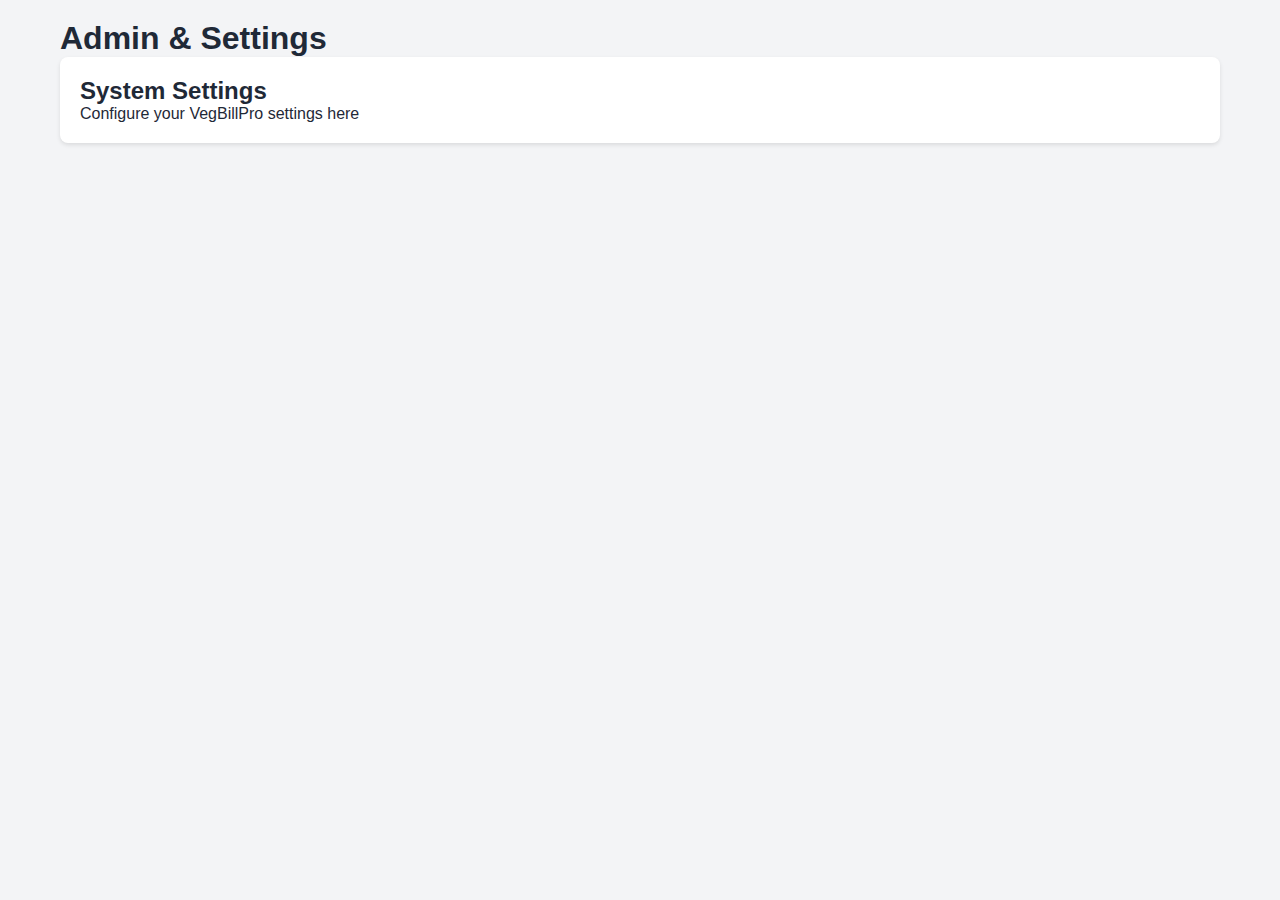
<file: admin/index.html>
<!DOCTYPE html>
<html lang="bn">
<head>
  <meta charset="UTF-8">
  <meta name="viewport" content="width=device-width, initial-scale=1.0">
  <title>Admin - VegBillPro</title>
  <link rel="stylesheet" href="../assets/global.css">
  <link rel="stylesheet" href="style.css">
</head>
<body>
  <div id="navbar"></div>
  
  <div class="container">
    <h1>Admin & Settings</h1>
    <div class="card">
      <h2>System Settings</h2>
      <p>Configure your VegBillPro settings here</p>
    </div>
  </div>

  <div id="footer"></div>

  <script src="https://cdn.jsdelivr.net/npm/@supabase/supabase-js@2"></script>
  <script src="../assets/supabase-config.js"></script>
  <script src="../assets/components.js"></script>
  <script src="script.js"></script>
</body>
</html>
</file>
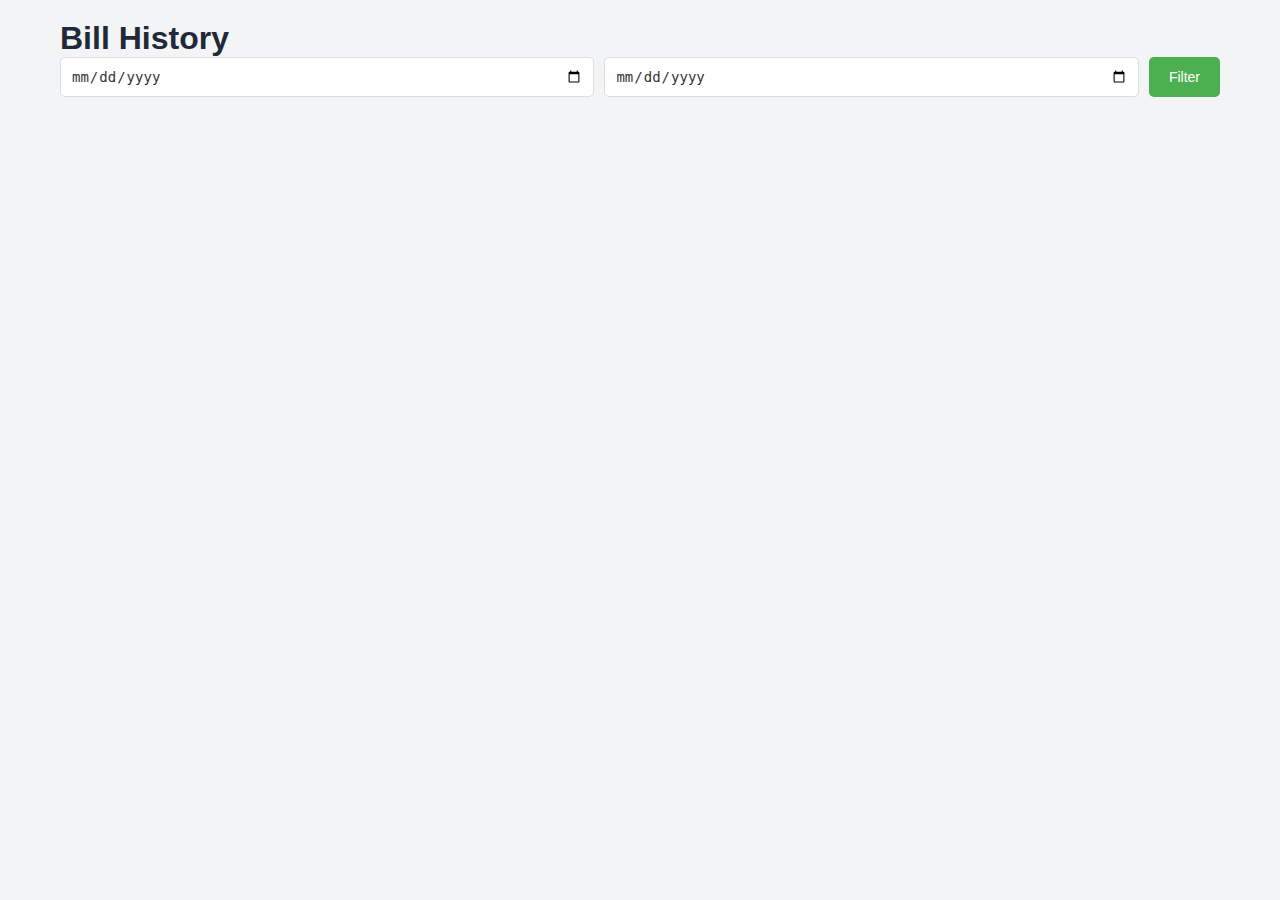
<file: bill-history/index.html>
<!DOCTYPE html>
<html lang="en">
<head>
  <meta charset="UTF-8">
  <meta name="viewport" content="width=device-width, initial-scale=1.0">
  <title>Bill History - VegBillPro</title>
  <link rel="stylesheet" href="../assets/global.css">
  <link rel="stylesheet" href="style.css">
</head>
<body>
  <div id="navbar"></div>
  
  <div class="container">
    <h1>Bill History</h1>
    
    <div class="filters">
      <input type="date" id="dateFrom" placeholder="From Date" onfocus="hideMobileNav()" onblur="showMobileNav()" style="color-scheme: light;">
      <input type="date" id="dateTo" placeholder="To Date" onfocus="hideMobileNav()" onblur="showMobileNav()" style="color-scheme: light;">
      <button onclick="applyFilters()" class="btn">Filter</button>
    </div>

    <div id="vendorList" class="vendor-list"></div>
    <div id="billList" class="bill-list" style="display:none;"></div>
    <div id="billPreview" class="bill-preview" style="display:none;"></div>
  </div>

  <div id="footer"></div>

  <script src="https://cdn.jsdelivr.net/npm/@supabase/supabase-js@2"></script>
  <script src="https://cdnjs.cloudflare.com/ajax/libs/html2canvas/1.4.1/html2canvas.min.js"></script>
  <script src="https://cdnjs.cloudflare.com/ajax/libs/jspdf/2.5.1/jspdf.umd.min.js"></script>
  <script src="../assets/supabase-config.js"></script>
  <script src="../assets/components.js"></script>
  <script src="script.js"></script>
</body>
</html>
</file>
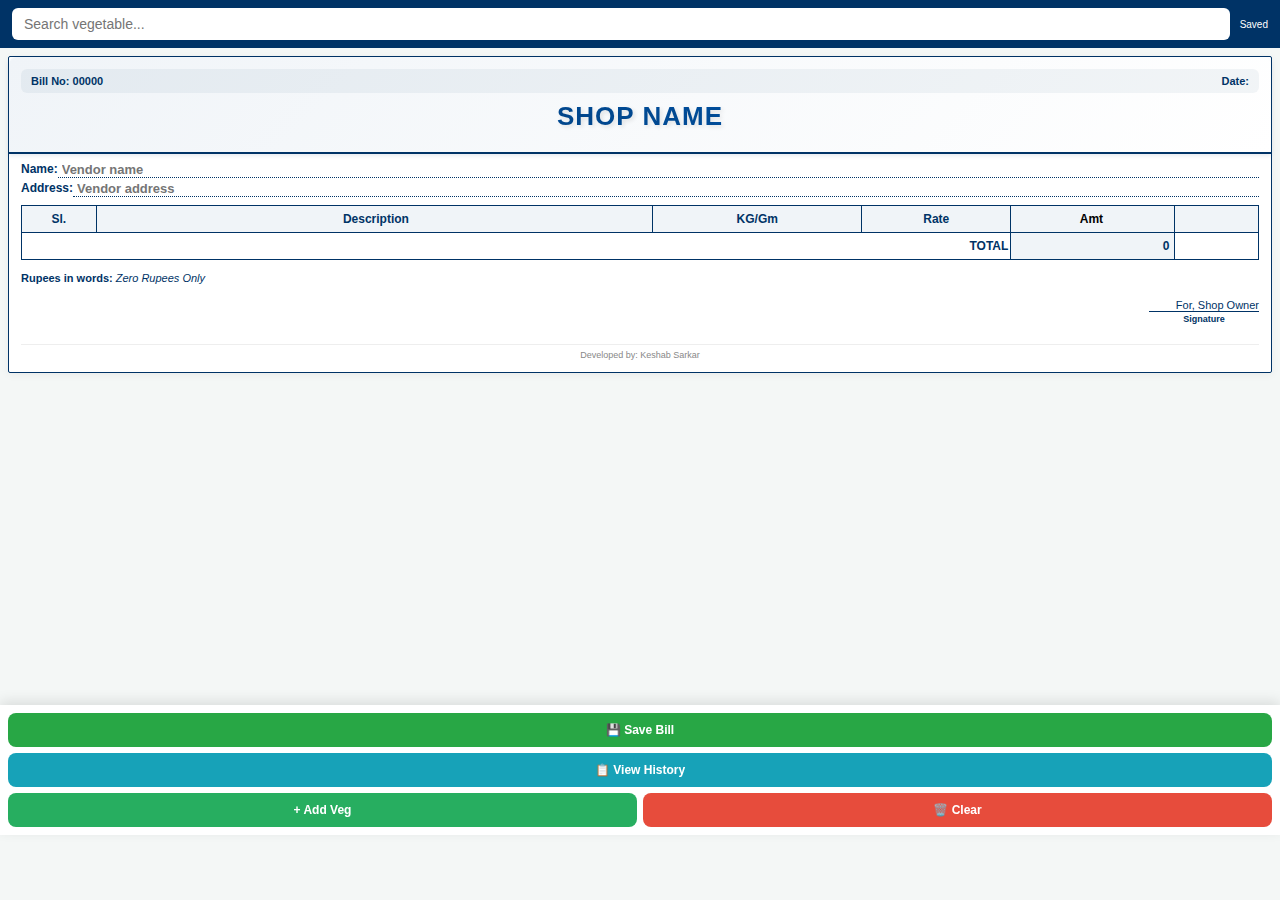
<file: billing/index.html>
<!DOCTYPE html>
<html lang="en">
<head>
    <meta charset="UTF-8">
    <meta name="viewport" content="width=device-width, initial-scale=1.0, maximum-scale=1.0, user-scalable=no, viewport-fit=cover">
    <title>VegBill Pro - Billing</title>
    <link rel="stylesheet" href="../assets/global.css">
    <link rel="stylesheet" href="style.css">
    <script src="https://cdn.jsdelivr.net/npm/@supabase/supabase-js@2"></script>
    <script src="https://cdnjs.cloudflare.com/ajax/libs/html2canvas/1.4.1/html2canvas.min.js"></script>
    <script src="https://cdnjs.cloudflare.com/ajax/libs/jspdf/2.5.1/jspdf.umd.min.js"></script>
</head>
<body>

<div class="app-container">
    <header class="no-print top-search-bar">
        <div style="display: flex; gap: 10px; align-items: center;">
            <input type="text" id="veg-search" placeholder="Search vegetable..." oninput="filterVeg()">
            <span id="sync-status" style="font-size: 10px; color: #fff; white-space: nowrap;">Saved</span>
        </div>
    </header>

    <main class="scrollable-content">
        <div class="bill-paper" id="printable-bill">
            <div class="bill-header">
                <div class="top-meta">
                    <span>Bill No: <b id="disp-bill-no">00000</b></span>
                    <span>Date: <b id="disp-date"></b></span>
                </div>
                <h1 id="disp-shop-name">SHOP NAME</h1>
                <p id="disp-slogan" class="slogan"></p>
                <p id="disp-address" class="address"></p>
                <p id="disp-mobile" class="mobile"></p>
            </div>

            <div class="vendor-info">
                <div class="info-line">
                    Name: <input type="text" id="v-name" list="vendor-list" placeholder="Vendor name" oninput="handleVendorSelect(this.value)" onfocus="hideNavOnFocus()" onblur="showNavOnBlur()" autocomplete="off">
                    <datalist id="vendor-list"></datalist>
                </div>
                <div class="info-line">Address: <input type="text" id="v-addr" placeholder="Vendor address" onfocus="hideNavOnFocus()" onblur="showNavOnBlur()"></div>
            </div>

            <table class="bill-table">
                <thead>
                    <tr>
                        <th class="col-sl">Sl.</th>
                        <th class="col-desc">Description</th>
                        <th class="col-kg">KG/Gm</th>
                        <th class="col-rate">Rate</th>
                        <th class="col-amt">Amt</th>
                        <th class="col-del no-print"></th>
                    </tr>
                </thead>
                <tbody id="bill-body"></tbody>
                <tfoot>
                    <tr>
                        <td colspan="4" class="text-right">TOTAL</td>
                        <td id="grand-total" class="total-val">0</td>
                        <td class="no-print"></td>
                    </tr>
                </tfoot>
            </table>

            <div class="bill-footer">
                <p><b>Rupees in words:</b> <i id="amt-words">Zero Rupees Only</i></p>
                <div class="signature-section">
                    <p>For, <span id="disp-sig-name">Shop Owner</span></p>
                    <div class="sig-line">Signature</div>
                </div>
                <div class="developer-credit">
                    Developed by: Keshab Sarkar
                </div>
            </div>
        </div>
        <div style="height: 160px;"></div>
    </main>

    <div class="no-print fixed-action-panel" id="entry-actions">
        <div class="action-buttons">
            <button class="btn btn-success" id="save-btn" onclick="saveBill()">💾 Save Bill</button>
            <button class="btn btn-info" onclick="viewSavedBill()">📋 View History</button>
            <button class="btn btn-secondary" onclick="addNewVeg()">+ Add Veg</button>
            <button class="btn btn-danger" onclick="clearBill()">🗑️ Clear</button>
        </div>
    </div>


    <div id="toast" class="toast"></div>
</div>

<script src="../assets/supabase-config.js"></script>
<script src="../assets/components.js"></script>
<script src="script.js"></script>
</body>
</html>
</file>
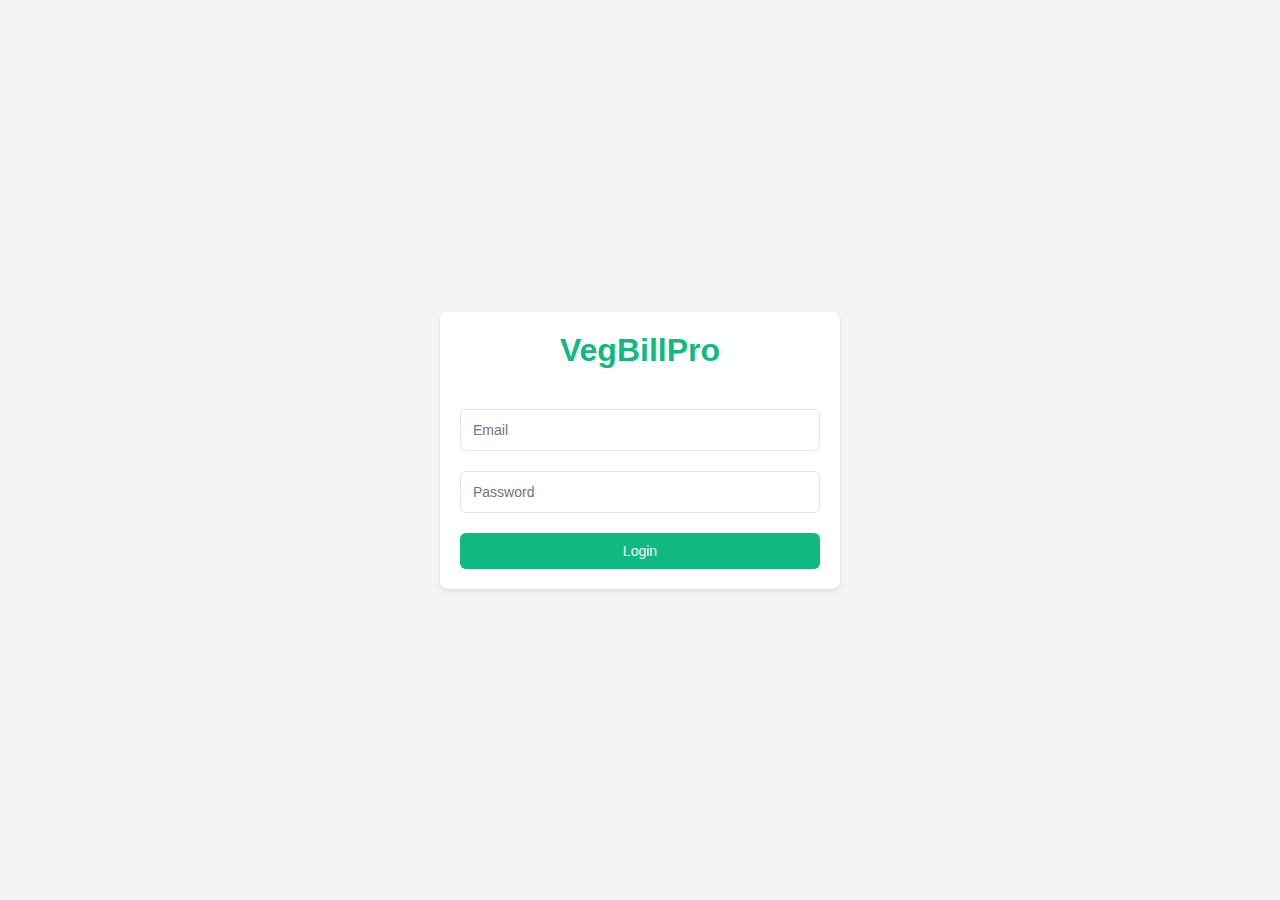
<file: login/index.html>
<!DOCTYPE html>
<html lang="bn">
<head>
  <meta charset="UTF-8">
  <meta name="viewport" content="width=device-width, initial-scale=1.0">
  <title>Login - VegBillPro</title>
  <link rel="stylesheet" href="../assets/global.css">
  <link rel="stylesheet" href="style.css">
</head>
<body>
  <div class="login-container">
    <div class="login-card card">
      <h1>VegBillPro</h1>
      <form id="loginForm">
        <input type="email" id="email" placeholder="Email" required>
        <input type="password" id="password" placeholder="Password" required>
        <button type="submit" class="btn btn-primary">Login</button>
      </form>
    </div>
  </div>

  <script src="https://cdn.jsdelivr.net/npm/@supabase/supabase-js@2"></script>
  <script src="../assets/supabase-config.js"></script>
  <script src="script.js"></script>
</body>
</html>
</file>
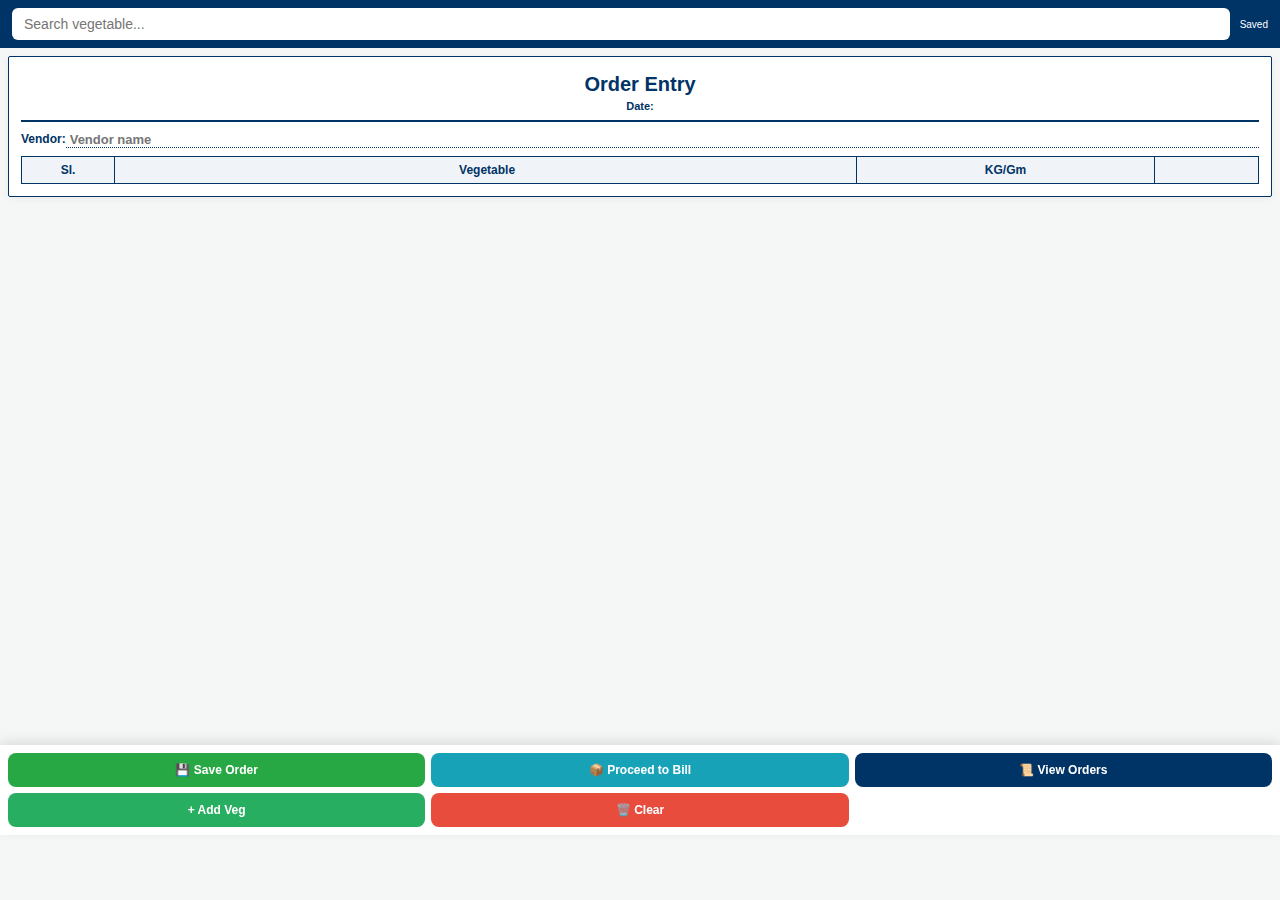
<file: orders/index.html>
<!DOCTYPE html>
<html lang="en">
<head>
    <meta charset="UTF-8">
    <meta name="viewport" content="width=device-width, initial-scale=1.0, maximum-scale=1.0, user-scalable=no, viewport-fit=cover">
    <title>Order Entry - VegBill Pro</title>
    <link rel="stylesheet" href="../assets/global.css">
    <link rel="stylesheet" href="style.css">
    <script src="https://cdn.jsdelivr.net/npm/@supabase/supabase-js@2"></script>
</head>
<body>

<div class="app-container">
    <header class="no-print top-search-bar">
        <div style="display: flex; gap: 10px; align-items: center;">
            <input type="text" id="veg-search" placeholder="Search vegetable..." oninput="filterVeg()">
            <span id="sync-status" style="font-size: 10px; color: #fff; white-space: nowrap;">Saved</span>
        </div>
    </header>

    <main class="scrollable-content">
        <div class="order-paper">
            <div class="order-header">
                <h2>Order Entry</h2>
                <p>Date: <b id="disp-date"></b></p>
            </div>

            <div class="vendor-info">
                <div class="info-line">
                    Vendor: <input type="text" id="v-name" list="vendor-list" placeholder="Vendor name" oninput="handleVendorSelect(this.value)" onfocus="hideNavOnFocus()" onblur="showNavOnBlur()" autocomplete="off">
                    <datalist id="vendor-list"></datalist>
                </div>
            </div>

            <table class="order-table">
                <thead>
                    <tr>
                        <th class="col-sl">Sl.</th>
                        <th class="col-desc">Vegetable</th>
                        <th class="col-kg">KG/Gm</th>
                        <th class="col-del no-print"></th>
                    </tr>
                </thead>
                <tbody id="order-body"></tbody>
            </table>
        </div>
        <div style="height: 160px;"></div>
    </main>

    <div class="no-print fixed-action-panel">
        <div class="action-buttons">
            <button class="btn btn-success" onclick="saveOrder()">💾 Save Order</button>
            <button class="btn btn-info" onclick="proceedToBill()">📦 Proceed to Bill</button>
            <button class="btn btn-primary" onclick="viewSavedOrders()">📜 View Orders</button>
            <button class="btn btn-secondary" onclick="addNewVeg()">+ Add Veg</button>
            <button class="btn btn-danger" onclick="clearOrder()">🗑️ Clear</button>
        </div>
    </div>

    <div id="toast" class="toast"></div>
    <div id="orderListModal" class="order-list-modal"></div>
</div>

<script src="../assets/supabase-config.js"></script>
<script src="../assets/components.js"></script>
<script src="script.js"></script>
</body>
</html>
</file>
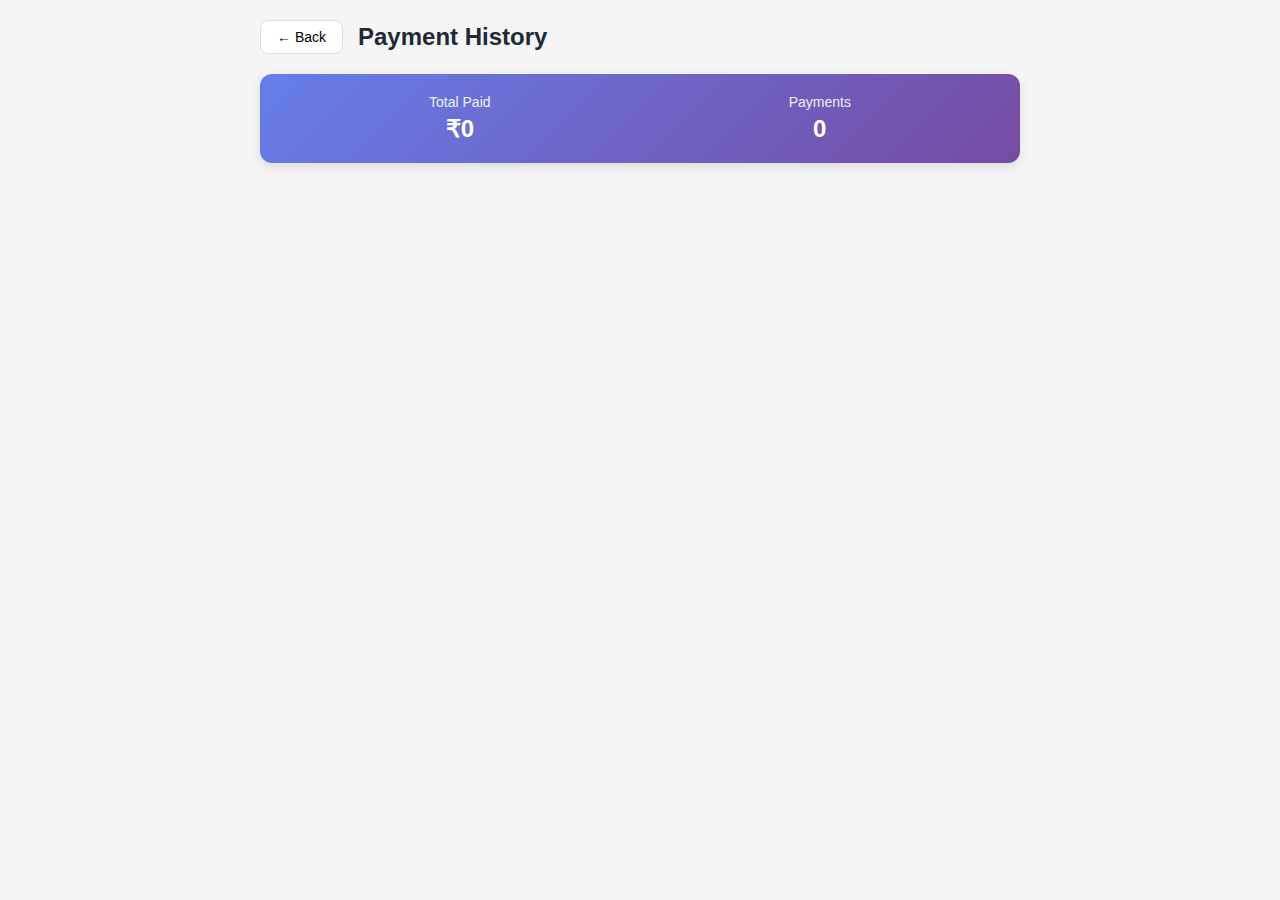
<file: payment-history/index.html>
<!DOCTYPE html>
<html lang="en">
<head>
    <meta charset="UTF-8">
    <meta name="viewport" content="width=device-width, initial-scale=1.0">
    <title>Payment History</title>
    <link rel="stylesheet" href="../assets/global.css">
    <link rel="stylesheet" href="style.css">
    <script src="https://cdn.jsdelivr.net/npm/@supabase/supabase-js@2"></script>
</head>
<body>
    <div class="container">
        <div class="header">
            <button class="btn-back" onclick="history.back()">← Back</button>
            <h2 id="vendorName">Payment History</h2>
        </div>

        <div class="summary-card">
            <div class="summary-item">
                <div class="label">Total Paid</div>
                <div class="value" id="totalPaid">₹0</div>
            </div>
            <div class="summary-item">
                <div class="label">Payments</div>
                <div class="value" id="paymentCount">0</div>
            </div>
        </div>

        <div id="paymentList" class="payment-list"></div>
    </div>

    <script src="../assets/supabase-config.js"></script>
    <script src="../assets/components.js"></script>
    <script src="script.js"></script>
</body>
</html>
</file>
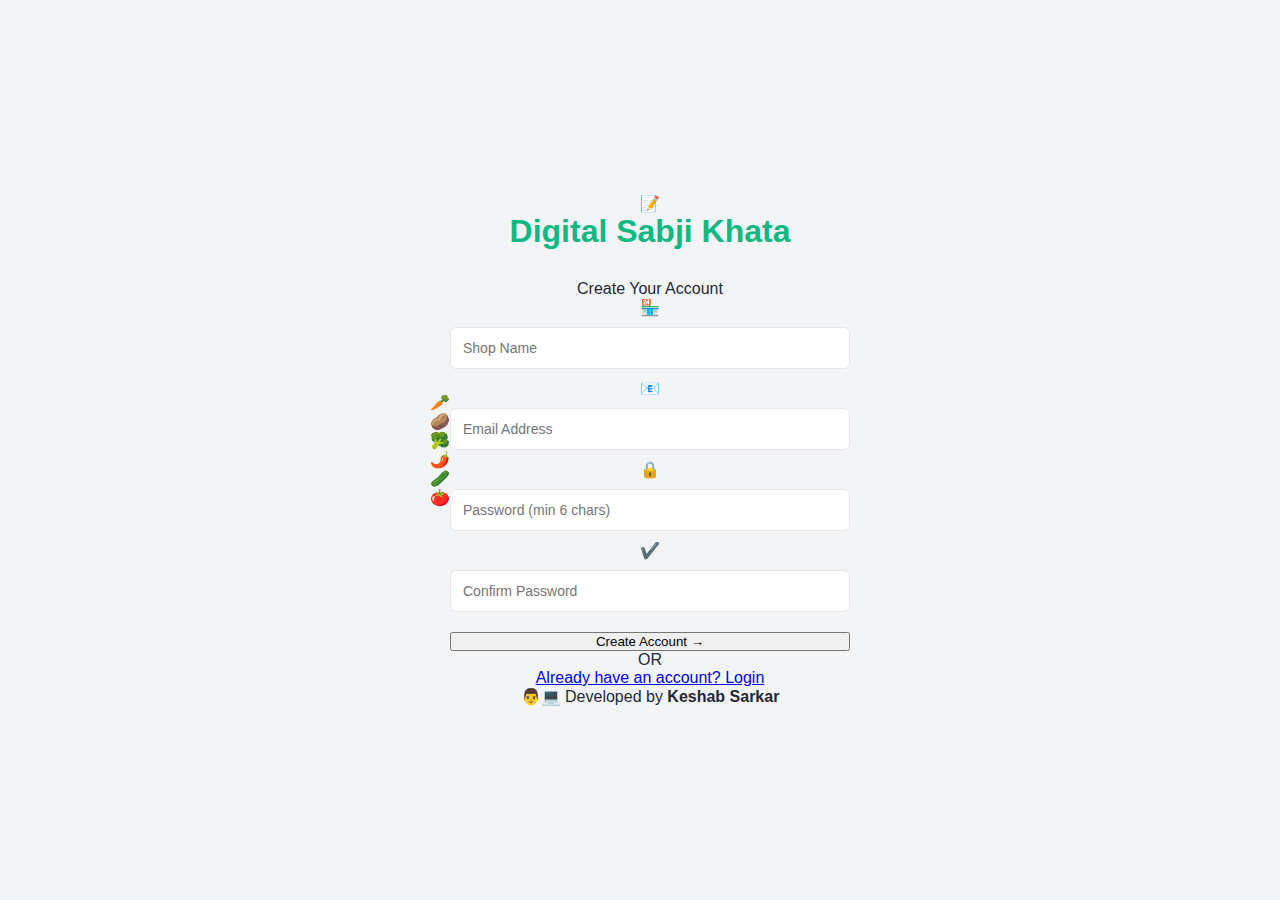
<file: signup/index.html>
<!DOCTYPE html>
<html lang="en">
<head>
    <meta charset="UTF-8">
    <meta name="viewport" content="width=device-width, initial-scale=1.0">
    <title>Sign Up - Digital Sabji Khata</title>
    <link rel="stylesheet" href="../assets/global.css">
    <link rel="stylesheet" href="../login/style.css">
    <script src="https://cdn.jsdelivr.net/npm/@supabase/supabase-js@2"></script>
</head>
<body>
    <div class="login-container">
        <div class="vegetables-bg">
            <div class="veg-icon" style="top: 10%; left: 10%; animation-delay: 0s;">🥕</div>
            <div class="veg-icon" style="top: 20%; right: 15%; animation-delay: 0.5s;">🥔</div>
            <div class="veg-icon" style="top: 60%; left: 5%; animation-delay: 1s;">🥦</div>
            <div class="veg-icon" style="bottom: 15%; right: 10%; animation-delay: 1.5s;">🌶️</div>
            <div class="veg-icon" style="top: 40%; right: 5%; animation-delay: 2s;">🥒</div>
            <div class="veg-icon" style="bottom: 30%; left: 15%; animation-delay: 2.5s;">🍅</div>
        </div>

        <div class="login-card">
            <div class="app-logo">
                <div class="logo-icon">📝</div>
                <h1 class="app-name">Digital Sabji Khata</h1>
                <p class="app-tagline">Create Your Account</p>
            </div>

            <div class="login-form">
                <div class="input-group">
                    <span class="input-icon">🏪</span>
                    <input type="text" id="shopName" placeholder="Shop Name" required>
                </div>

                <div class="input-group">
                    <span class="input-icon">📧</span>
                    <input type="email" id="email" placeholder="Email Address" required>
                </div>
                
                <div class="input-group">
                    <span class="input-icon">🔒</span>
                    <input type="password" id="password" placeholder="Password (min 6 chars)" required>
                </div>

                <div class="input-group">
                    <span class="input-icon">✔️</span>
                    <input type="password" id="confirmPassword" placeholder="Confirm Password" required>
                </div>
                
                <button class="btn-login" id="signupBtn" onclick="doSignUp()">
                    <span>Create Account</span>
                    <span class="btn-arrow">→</span>
                </button>
                
                <p id="msg" class="error-msg"></p>
                
                <div class="divider">
                    <span>OR</span>
                </div>
                
                <a href="../login/index.html" class="btn-signup">
                    Already have an account? Login
                </a>
            </div>

            <div class="developer-credit">
                <p>👨💻 Developed by <strong>Keshab Sarkar</strong></p>
            </div>
        </div>
    </div>

    <script src="../assets/supabase-config.js"></script>
    <script src="script.js"></script>
</body>
</html>
</file>
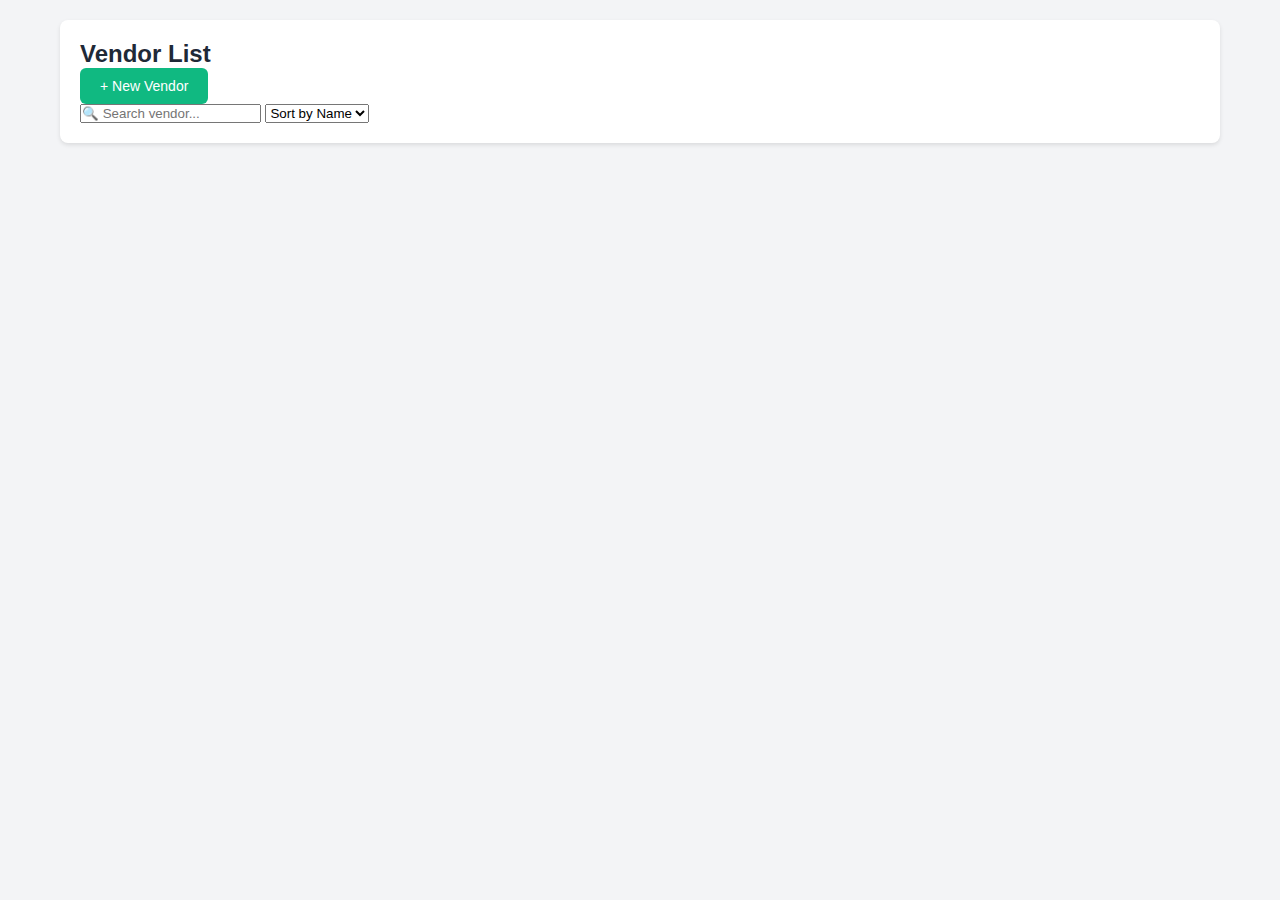
<file: vendors/index.html>
<!DOCTYPE html>
<html lang="en">
<head>
    <meta charset="UTF-8">
    <meta name="viewport" content="width=device-width, initial-scale=1.0">
    <title>Vendors - VegBill Pro</title>
    <link rel="stylesheet" href="../assets/global.css">
    <link rel="stylesheet" href="style.css">
    <script src="https://cdn.jsdelivr.net/npm/@supabase/supabase-js@2"></script>
</head>
<body>
    <div class="container">
        <div class="card">
            <div class="header-actions">
                <h2>Vendor List</h2>
                <button class="btn btn-primary" onclick="showAddVendor()">+ New Vendor</button>
            </div>
            
            <div class="filters">
                <input type="text" id="searchVendor" placeholder="🔍 Search vendor..." oninput="filterVendors()">
                <select id="sortBy" onchange="sortVendors()">
                    <option value="name">Sort by Name</option>
                    <option value="due">Sort by Due</option>
                    <option value="bills">Sort by Bills</option>
                </select>
            </div>

            <div id="vendor-cards" class="vendor-cards"></div>
        </div>

        <div id="addVendorModal" class="modal" style="display:none;">
            <div class="modal-content card">
                <h2 id="modalTitle">Add New Vendor</h2>
                <input type="text" id="v-name" placeholder="Vendor Name">
                <input type="text" id="v-address" placeholder="Address">
                <input type="tel" id="v-phone" placeholder="Phone Number">
                <div class="modal-actions">
                    <button class="btn btn-primary" onclick="saveVendor()" id="saveBtn">Save</button>
                    <button class="btn btn-secondary" onclick="closeAddModal()">Cancel</button>
                </div>
            </div>
        </div>

        <div id="paymentModal" class="modal" style="display:none;">
            <div class="modal-content card">
                <h2 id="payVendorName">Payment</h2>
                <p>Current Due: <b id="currentDue">₹0</b></p>
                <input type="number" id="pay-amount" placeholder="Payment Amount">
                <div class="modal-actions">
                    <button class="btn btn-primary" onclick="submitPayment()">Submit Payment</button>
                    <button class="btn btn-secondary" onclick="closePaymentModal()">Cancel</button>
                </div>
            </div>
        </div>
    </div>

    <script src="../assets/supabase-config.js"></script>
    <script src="../assets/components.js"></script>
    <script src="script.js"></script>
</body>
</html>
</file>
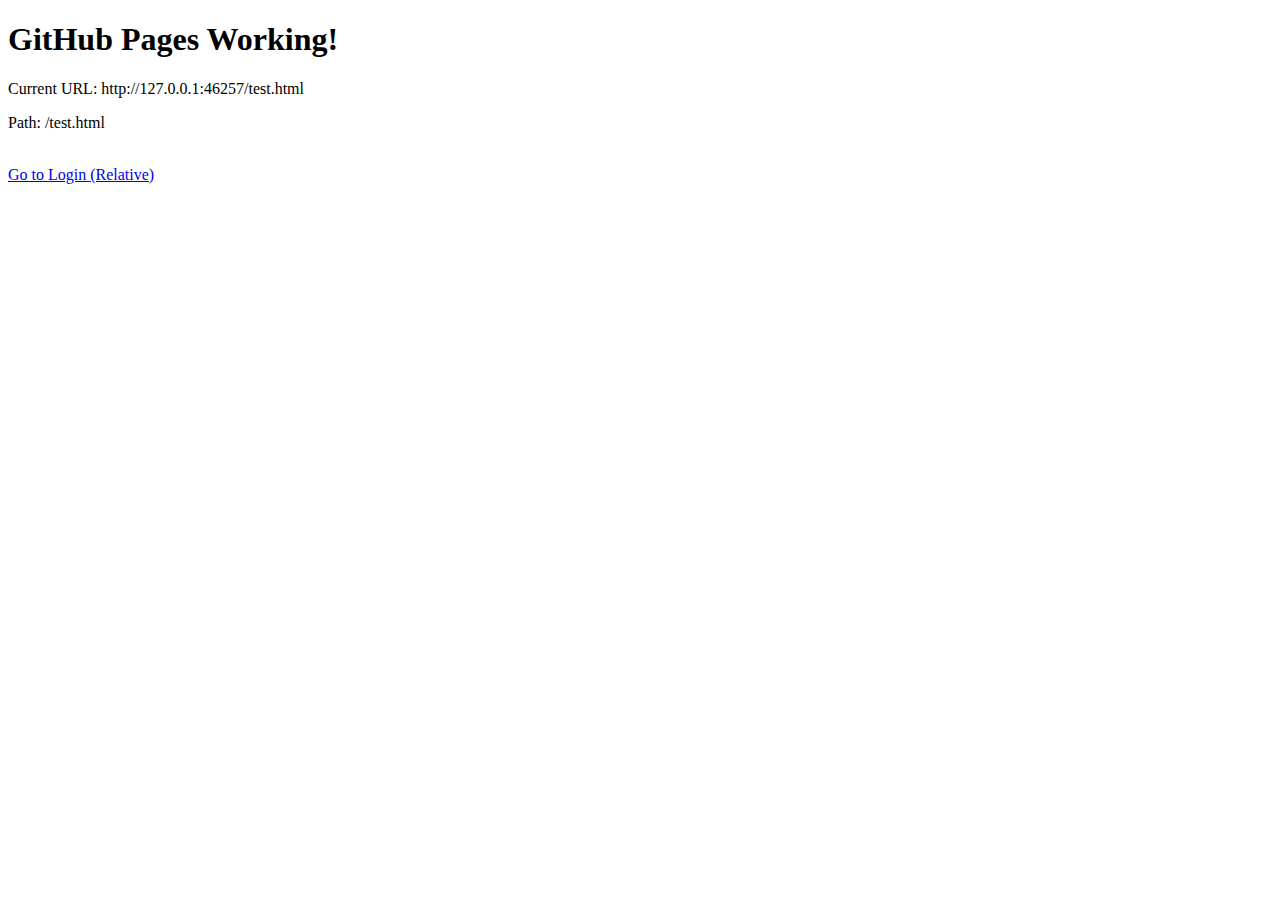
<file: test.html>
<!DOCTYPE html>
<html>
<head>
    <title>Test Page</title>
</head>
<body>
    <h1>GitHub Pages Working!</h1>
    <p>Current URL: <span id="url"></span></p>
    <p>Path: <span id="path"></span></p>
    <script>
        document.getElementById('url').textContent = window.location.href;
        document.getElementById('path').textContent = window.location.pathname;
    </script>
    <br>
    <a href="./login/index.html">Go to Login (Relative)</a>
</body>
</html>
</file>
<file: assets/global.css>
:root {
  --primary: #10b981;
  --secondary: #059669;
  --danger: #ef4444;
  --warning: #f59e0b;
  --dark: #1f2937;
  --light: #f3f4f6;
  --white: #ffffff;
  --border: #e5e7eb;
}

* {
  margin: 0;
  padding: 0;
  box-sizing: border-box;
}

body {
  font-family: 'Segoe UI', Tahoma, Geneva, Verdana, sans-serif;
  background: var(--light);
  color: var(--dark);
}

.container {
  max-width: 1200px;
  margin: 0 auto;
  padding: 20px;
}

.btn {
  padding: 10px 20px;
  border: none;
  border-radius: 6px;
  cursor: pointer;
  font-size: 14px;
  transition: all 0.3s;
}

.btn-primary {
  background: var(--primary);
  color: var(--white);
}

.btn-primary:hover {
  background: var(--secondary);
}

.card {
  background: var(--white);
  border-radius: 8px;
  padding: 20px;
  box-shadow: 0 2px 4px rgba(0,0,0,0.1);
}
</file>
<file: admin/style.css>
.stats-row {
    display: grid;
    grid-template-columns: repeat(4, 1fr);
    gap: 15px;
    margin-bottom: 30px;
}

.stat-box {
    background: linear-gradient(135deg, #4CAF50 0%, #45a049 100%);
    padding: 20px;
    border-radius: 10px;
    text-align: center;
    color: white;
}

.stat-box:nth-child(2) {
    background: linear-gradient(135deg, #FF9800 0%, #F57C00 100%);
}

.stat-box:nth-child(3) {
    background: linear-gradient(135deg, #2196F3 0%, #1976D2 100%);
}

.stat-box:nth-child(4) {
    background: linear-gradient(135deg, #9C27B0 0%, #7B1FA2 100%);
}

.stat-label {
    font-size: 12px;
    opacity: 0.9;
    margin-bottom: 10px;
}

.stat-value {
    font-size: 28px;
    font-weight: bold;
}

.filter-section {
    margin-bottom: 20px;
}

.filter-section select {
    width: 100%;
    padding: 10px;
    border: 1px solid #ddd;
    border-radius: 5px;
    font-size: 14px;
}

.users-list {
    display: grid;
    gap: 15px;
}

.user-card {
    background: white;
    padding: 15px;
    border-radius: 8px;
    box-shadow: 0 2px 5px rgba(0,0,0,0.1);
    border-left: 4px solid #4CAF50;
}

.user-card.pending {
    border-left-color: #FF9800;
}

.user-card.rejected {
    border-left-color: #f44336;
}

.user-card.expired {
    border-left-color: #9E9E9E;
}

.user-card-header {
    display: flex;
    justify-content: space-between;
    align-items: start;
    margin-bottom: 10px;
}

.user-card-header h4 {
    margin: 0;
    color: #333;
}

.status-badge {
    padding: 4px 12px;
    border-radius: 12px;
    font-size: 12px;
    font-weight: bold;
    color: white;
}

.status-badge.pending {
    background: #FF9800;
}

.status-badge.approved {
    background: #4CAF50;
}

.status-badge.rejected {
    background: #f44336;
}

.status-badge.expired {
    background: #9E9E9E;
}

.user-info p {
    margin: 5px 0;
    font-size: 14px;
    color: #666;
}

.user-actions {
    display: flex;
    gap: 10px;
    margin-top: 15px;
}

.user-actions button {
    flex: 1;
    padding: 8px;
    border: none;
    border-radius: 5px;
    font-size: 13px;
    font-weight: bold;
    cursor: pointer;
    color: white;
}

.btn-manage {
    background: #2196F3;
}

.btn-approve {
    background: #4CAF50;
}

.btn-reject {
    background: #f44336;
}

.admin-form {
    display: flex;
    flex-direction: column;
    gap: 15px;
}

.admin-form label {
    font-weight: bold;
    color: #333;
}

.admin-form input, .admin-form textarea {
    padding: 10px;
    border: 1px solid #ddd;
    border-radius: 5px;
    font-size: 14px;
}

.admin-form textarea {
    min-height: 80px;
    resize: vertical;
}

.license-info {
    background: #f9f9f9;
    padding: 20px;
    border-radius: 8px;
    margin: 20px 0;
}

.license-info h3 {
    margin-top: 0;
    color: #003366;
}

.license-info p {
    margin: 10px 0;
}

.modal {
    position: fixed;
    top: 0;
    left: 0;
    width: 100%;
    height: 100%;
    background: rgba(0,0,0,0.5);
    display: flex;
    align-items: center;
    justify-content: center;
    z-index: 1000;
}

.modal-content {
    max-width: 500px;
    width: 90%;
    max-height: 90vh;
    overflow-y: auto;
}

.user-details {
    display: flex;
    flex-direction: column;
    gap: 15px;
}

.user-details label {
    font-weight: bold;
    color: #333;
}

.user-details input, .user-details select, .user-details textarea {
    padding: 10px;
    border: 1px solid #ddd;
    border-radius: 5px;
    font-size: 14px;
}

.modal-actions {
    display: flex;
    gap: 10px;
    margin-top: 20px;
}

.modal-actions button {
    flex: 1;
}

.btn {
    padding: 10px 20px;
    border: none;
    border-radius: 5px;
    font-size: 14px;
    font-weight: bold;
    cursor: pointer;
}

.btn-primary {
    background: #4CAF50;
    color: white;
}

.btn-secondary {
    background: #666;
    color: white;
}

@media (max-width: 768px) {
    .stats-row {
        grid-template-columns: repeat(2, 1fr);
    }
}
</file>
<file: bill-history/style.css>
.filters {
  display: flex;
  gap: 10px;
  margin-bottom: 20px;
  flex-wrap: wrap;
}

.filters input, .filters select {
  flex: 1;
  min-width: 120px;
  padding: 10px;
  border: 1px solid #ddd;
  border-radius: 5px;
  font-size: 14px;
  background: white;
  color: #333;
}

.filters input[type="date"]::-webkit-calendar-picker-indicator {
  filter: invert(0);
  cursor: pointer;
}

.filters .btn {
  padding: 10px 20px;
  background: #4CAF50;
  color: white;
  border: none;
  border-radius: 5px;
  cursor: pointer;
}

.vendor-list {
  display: grid;
  gap: 15px;
}

.vendor-card {
  background: white;
  padding: 15px;
  border-radius: 8px;
  box-shadow: 0 2px 5px rgba(0,0,0,0.1);
  cursor: pointer;
  transition: transform 0.2s;
}

.vendor-card:hover {
  transform: translateY(-2px);
  box-shadow: 0 4px 8px rgba(0,0,0,0.15);
}

.vendor-card h3 {
  margin: 0 0 5px 0;
  color: #333;
}

.vendor-card p {
  margin: 0;
  color: #666;
  font-size: 14px;
}

.bill-list {
  display: grid;
  gap: 15px;
}

.bill-header {
  display: flex;
  justify-content: space-between;
  align-items: center;
  margin-bottom: 20px;
}

.bill-header h2 {
  margin: 0;
}

.bill-header .btn {
  padding: 8px 16px;
  background: #666;
  color: white;
  border: none;
  border-radius: 5px;
  cursor: pointer;
}

.bill-card {
  background: white;
  padding: 15px;
  border-radius: 8px;
  box-shadow: 0 2px 5px rgba(0,0,0,0.1);
  display: flex;
  justify-content: space-between;
  align-items: center;
}

.bill-info {
  flex: 1;
}

.bill-info h4 {
  margin: 0 0 5px 0;
  color: #333;
}

.bill-info p {
  margin: 0;
  color: #666;
  font-size: 14px;
}

.bill-actions {
  display: flex;
  gap: 10px;
  align-items: center;
}

.status-badge {
  padding: 5px 12px;
  border-radius: 20px;
  font-size: 12px;
  font-weight: bold;
}

.status-paid {
  background: #4CAF50;
  color: white;
}

.status-due {
  background: #f44336;
  color: white;
}

.icon-btn {
  width: 40px;
  height: 40px;
  border: none;
  border-radius: 50%;
  cursor: pointer;
  font-size: 18px;
  display: flex;
  align-items: center;
  justify-content: center;
  transition: transform 0.2s;
}

.icon-btn:hover {
  transform: scale(1.1);
}

.btn-paid {
  background: #4CAF50;
  color: white;
}

.btn-due {
  background: #f44336;
  color: white;
}

.btn-image {
  background: #2196F3;
  color: white;
}

.bill-preview {
  position: fixed;
  top: 0;
  left: 0;
  width: 100%;
  height: 100%;
  background: rgba(0,0,0,0.9);
  z-index: 9999;
  overflow: auto;
  padding: 10px;
}

.bill-preview-content {
  max-width: 100%;
  margin: 0 auto;
  background: white;
  border-radius: 8px;
}

.preview-actions {
  position: sticky;
  top: 0;
  background: white;
  padding: 10px;
  border-bottom: 2px solid #ddd;
  display: flex;
  gap: 10px;
  z-index: 10;
  border-radius: 8px 8px 0 0;
}

.preview-actions button {
  flex: 1;
  padding: 12px;
  border: none;
  border-radius: 5px;
  font-size: 14px;
  cursor: pointer;
  font-weight: bold;
}

.btn-pdf {
  background: #f44336;
  color: white;
}

.btn-share {
  background: #25D366;
  color: white;
}

.btn-close {
  background: #666;
  color: white;
}

#billContent {
  overflow-x: auto;
  padding: 10px;
}

#billContent .bill-paper {
  width: 100% !important;
  min-height: auto !important;
  padding: 15px !important;
  font-size: 11px;
}

#billContent table {
  font-size: 10px !important;
}

#billContent th, #billContent td {
  padding: 4px 2px !important;
  font-size: 10px !important;
}

.btn-edit {
  background: #FFA500;
  color: white;
}

.btn-delete {
  background: #f44336;
  color: white;
}

.btn-load-more {
  background: #4CAF50;
  color: white;
  padding: 12px;
  font-size: 14px;
  font-weight: bold;
}

.btn-load-more:hover {
  background: #45a049;
}

.bill-today {
  border-left: 4px solid #4CAF50;
  background: #f0fff4;
}

.bill-recent {
  box-shadow: 0 4px 12px rgba(76, 175, 80, 0.3);
  animation: pulse 2s ease-in-out;
}

@keyframes pulse {
  0%, 100% {
    transform: scale(1);
  }
  50% {
    transform: scale(1.02);
  }
}

.today-badge {
  background: #4CAF50;
  color: white;
  padding: 2px 8px;
  border-radius: 12px;
  font-size: 10px;
  font-weight: bold;
  margin-left: 8px;
}


.filters {
  position: relative;
  z-index: 1000;
}

.filters input[type="date"]:focus {
  z-index: 1001;
}
</file>
<file: billing/style.css>
html, body {
    height: 100%;
    margin: 0;
    overflow: hidden;
    background: #f4f7f6;
}

.app-container {
    display: flex;
    flex-direction: column;
    height: 100vh;
    height: 100dvh;
}

.top-search-bar {
    background: #003366;
    padding: 8px 12px;
    z-index: 100;
    flex-shrink: 0;
}
.top-search-bar input {
    width: 100%;
    padding: 8px 12px;
    border-radius: 6px;
    border: none;
    font-size: 14px;
    background: #fff;
}

.scrollable-content {
    flex: 1;
    overflow-y: auto;
    padding: 8px;
    -webkit-overflow-scrolling: touch;
}

.bill-paper {
    background: #fff;
    padding: 12px;
    border: 1.5px solid #003366;
    color: #003366;
    border-radius: 2px;
    box-shadow: 0 2px 8px rgba(0,0,0,0.05);
}

.bill-header { 
    text-align: center; 
    border-bottom: 2px solid #003366; 
    padding-bottom: 8px;
    background: linear-gradient(135deg, #f0f4f8 0%, #ffffff 100%);
    border-radius: 8px 8px 0 0;
    margin: -12px -12px 8px -12px;
    padding: 12px;
    box-shadow: 0 2px 4px rgba(0,51,102,0.1);
}
.veg-icon-line { font-size: 16px; margin: 8px 0 0 0; letter-spacing: 8px; }
.top-meta { 
    display: flex; 
    justify-content: space-between; 
    font-size: 11px; 
    font-weight: bold;
    background: rgba(0,51,102,0.05);
    padding: 6px 10px;
    border-radius: 6px;
    margin-bottom: 8px;
}
.bill-header h1 { 
    font-size: 26px; 
    margin: 8px 0; 
    font-weight: 900;
    background: linear-gradient(135deg, #003366 0%, #0066cc 100%);
    -webkit-background-clip: text;
    -webkit-text-fill-color: transparent;
    background-clip: text;
    letter-spacing: 1px;
    text-transform: uppercase;
    text-shadow: 2px 2px 4px rgba(0,0,0,0.1);
}
.slogan { 
    font-size: 11px; 
    font-weight: 600; 
    margin: 3px 0;
    color: #0066cc;
    font-style: italic;
}
.address, .mobile { 
    font-size: 10px; 
    font-weight: 600; 
    margin: 2px 0;
    color: #003366;
}

.vendor-info { margin: 8px 0; }
.info-line { display: flex; font-size: 12px; font-weight: bold; margin-bottom: 3px; }
.info-line input { border: none; border-bottom: 1px dotted #003366; width: 100%; background: transparent; padding: 0 4px; color: #003366; font-weight: bold; font-size: 13px; }
.info-line input:focus { outline: none; }
.info-line input:focus ~ .fixed-action-panel,
.info-line input:focus ~ .mobile-nav {
    transform: translateY(200%);
    transition: transform 0.3s ease;
}

.bill-table { width: 100%; border-collapse: collapse; border: 1.5px solid #003366; table-layout: fixed; }
.bill-table th, .bill-table td { border: 1px solid #003366; padding: 6px 2px; font-size: 12px; overflow: hidden; }
.bill-table th { background: #f0f4f8; font-weight: 900; text-align: center; }

.veg-row { transition: background-color 0.3s ease; }
.veg-row.empty-row { background: #fafafa; }
.veg-row:not(.empty-row) { background: #e8f5e9; border-left: 3px solid #4CAF50; }
.veg-row:not(.empty-row):nth-child(even) { background: #f1f8f4; }

.col-sl { width: 25px; text-align: center; }
.col-desc { width: 45%; padding-left: 5px !important; font-weight: bold; }
.col-kg { width: 70px; text-align: center; }
.col-rate { width: 50px; text-align: center; }
.col-amt { width: 55px; text-align: right; font-weight: 900; font-size: 13px; color: #000; padding-right: 5px !important; }
.col-del { width: 28px; text-align: center; }

.bill-table input { border: none; background: transparent; width: 100%; font-weight: bold; color: #003366; text-align: center; font-size: 13px; }
.bill-table input:focus { outline: none; }
.text-right { text-align: right; font-weight: bold; padding-right: 4px; }
.total-val { font-size: 16px; font-weight: 900; text-align: right; background: #f0f4f8; padding-right: 5px !important; }

.col-del button {
    background: #ff4d4d;
    color: white;
    border: none;
    border-radius: 50%;
    width: 22px;
    height: 22px;
    display: flex;
    align-items: center;
    justify-content: center;
    font-size: 14px;
    line-height: 1;
    cursor: pointer;
    margin: auto;
    padding: 0;
}

.bill-footer { margin-top: 12px; font-size: 11px; }
.signature-section { text-align: right; margin-top: 15px; }
.sig-handwriting { font-family: 'Brush Script MT', cursive; font-style: italic; font-size: 18px; margin-top: 30px; margin-bottom: 5px; }
.sig-line { border-top: 1px solid #003366; display: inline-block; width: 110px; text-align: center; padding-top: 2px; font-size: 9px; font-weight: bold; }

.developer-credit {
    margin-top: 20px;
    font-size: 9px;
    text-align: center;
    color: #888;
    border-top: 1px solid #eee;
    padding-top: 5px;
}

.qty {
    font-size: 13px !important;
}
.qty:focus::placeholder {
    color: transparent;
}

.fixed-action-panel {
    position: fixed;
    bottom: 65px;
    left: 0;
    width: 100%;
    background: white;
    padding: 8px;
    box-shadow: 0 -4px 12px rgba(0,0,0,0.1);
    z-index: 99;
    transition: transform 0.3s ease;
    padding-bottom: calc(8px + env(safe-area-inset-bottom));
}
.action-buttons {
    display: grid;
    grid-template-columns: 1fr 1fr;
    gap: 6px;
}
.btn { padding: 10px; border-radius: 8px; font-size: 12px; font-weight: bold; border: none; cursor: pointer; }
.btn-success { background: #28a745; color: white; grid-column: span 2; }
.btn-info { background: #17a2b8; color: white; grid-column: span 2; }
.btn-primary { background: #003366; color: white; }
.btn-whatsapp { background: #25D366; color: white; }
.btn-secondary { background: #27ae60; color: white; }
.btn-danger { background: #e74c3c; color: white; }

.toast {
    position: fixed;
    bottom: 150px;
    left: 50%;
    transform: translateX(-50%) translateY(100px);
    background: #333;
    color: white;
    padding: 12px 24px;
    border-radius: 8px;
    font-size: 14px;
    font-weight: bold;
    opacity: 0;
    transition: all 0.3s ease;
    z-index: 1000;
    box-shadow: 0 4px 12px rgba(0,0,0,0.3);
}
.toast.show {
    opacity: 1;
    transform: translateX(-50%) translateY(0);
}
.toast.success { background: #28a745; }
.toast.error { background: #e74c3c; }

@media print {
    @page {
        size: A4;
        margin: 10mm;
    }
    body {
        padding: 0;
        width: 210mm;
        min-height: 297mm;
    }
    .no-print, .fixed-action-panel, .mobile-nav, .top-search-bar, .col-del { display: none !important; }
    html, body, .app-container, .scrollable-content { height: auto; overflow: visible; display: block; }
    .bill-paper { 
        border: 1px solid #003366 !important; 
        box-shadow: none !important; 
        padding: 10mm;
        width: 100%;
        box-sizing: border-box;
    }
    .empty-row { display: none !important; }
}

.is-sharing .empty-row {
    display: none !important;
}
.is-sharing .col-del {
    display: none !important;
}
.is-sharing .bill-paper {
    width: 210mm;
    min-height: 297mm;
    padding: 10mm;
    box-sizing: border-box;
}
.is-sharing .bill-table th, .is-sharing .bill-table td {
    word-wrap: break-word;
    white-space: normal;
}
.is-sharing .col-desc {
    max-width: 150px;
    overflow: visible;
    text-overflow: clip;
}
</file>
<file: login/style.css>
.login-container {
  display: flex;
  justify-content: center;
  align-items: center;
  min-height: 100vh;
}

.login-card {
  width: 100%;
  max-width: 400px;
  text-align: center;
}

.login-card h1 {
  color: var(--primary);
  margin-bottom: 30px;
}

.login-card input {
  width: 100%;
  padding: 12px;
  margin: 10px 0;
  border: 1px solid var(--border);
  border-radius: 6px;
  font-size: 14px;
}

.login-card button {
  width: 100%;
  margin-top: 10px;
}
</file>
<file: orders/style.css>
html, body {
    height: 100%;
    margin: 0;
    overflow: hidden;
    background: #f4f7f6;
}

.app-container {
    display: flex;
    flex-direction: column;
    height: 100vh;
    height: 100dvh;
}

.top-search-bar {
    background: #003366;
    padding: 8px 12px;
    z-index: 100;
    flex-shrink: 0;
}
.top-search-bar input {
    width: 100%;
    padding: 8px 12px;
    border-radius: 6px;
    border: none;
    font-size: 14px;
    background: #fff;
}

.scrollable-content {
    flex: 1;
    overflow-y: auto;
    padding: 8px;
    -webkit-overflow-scrolling: touch;
}

.order-paper {
    background: #fff;
    padding: 12px;
    border: 1.5px solid #003366;
    color: #003366;
    border-radius: 2px;
    box-shadow: 0 2px 8px rgba(0,0,0,0.05);
}

.order-header { 
    text-align: center; 
    border-bottom: 2px solid #003366; 
    padding-bottom: 6px; 
    margin-bottom: 10px;
}
.order-header h2 { 
    font-size: 20px; 
    margin: 4px 0; 
    font-weight: 900; 
}
.order-header p { 
    font-size: 11px; 
    font-weight: bold; 
    margin: 2px 0; 
}

.vendor-info { margin: 8px 0; }
.info-line { display: flex; font-size: 12px; font-weight: bold; margin-bottom: 3px; }
.info-line input { 
    border: none; 
    border-bottom: 1px dotted #003366; 
    width: 100%; 
    background: transparent; 
    padding: 0 4px; 
    color: #003366; 
    font-weight: bold; 
    font-size: 13px; 
}
.info-line input:focus { outline: none; }

.order-table { 
    width: 100%; 
    border-collapse: collapse; 
    border: 1.5px solid #003366; 
    table-layout: fixed; 
}
.order-table th, .order-table td { 
    border: 1px solid #003366; 
    padding: 6px 2px; 
    font-size: 12px; 
    overflow: hidden; 
}
.order-table th { 
    background: #f0f4f8; 
    font-weight: 900; 
    text-align: center; 
}

.col-sl { width: 25px; text-align: center; }
.col-desc { width: 60%; padding-left: 5px !important; font-weight: bold; }
.col-kg { width: 80px; text-align: center; }
.col-del { width: 28px; text-align: center; }

.order-table input { 
    border: none; 
    background: transparent; 
    width: 100%; 
    font-weight: bold; 
    color: #003366; 
    text-align: center; 
    font-size: 13px; 
}
.order-table input:focus { outline: none; }

.col-del button {
    background: #ff4d4d;
    color: white;
    border: none;
    border-radius: 50%;
    width: 22px;
    height: 22px;
    display: flex;
    align-items: center;
    justify-content: center;
    font-size: 14px;
    line-height: 1;
    cursor: pointer;
    margin: auto;
    padding: 0;
}

.qty {
    font-size: 13px !important;
}
.qty:focus::placeholder {
    color: transparent;
}

.fixed-action-panel {
    position: fixed;
    bottom: 65px;
    left: 0;
    width: 100%;
    background: white;
    padding: 8px;
    box-shadow: 0 -4px 12px rgba(0,0,0,0.1);
    z-index: 99;
    transition: transform 0.3s ease;
    padding-bottom: calc(8px + env(safe-area-inset-bottom));
}
.action-buttons {
    display: grid;
    grid-template-columns: 1fr 1fr 1fr;
    gap: 6px;
}
.btn { 
    padding: 10px; 
    border-radius: 8px; 
    font-size: 12px; 
    font-weight: bold; 
    border: none; 
    cursor: pointer; 
}
.btn-success { background: #28a745; color: white; }
.btn-info { background: #17a2b8; color: white; }
.btn-secondary { background: #27ae60; color: white; }
.btn-danger { background: #e74c3c; color: white; }

.toast {
    position: fixed;
    bottom: 150px;
    left: 50%;
    transform: translateX(-50%) translateY(100px);
    background: #333;
    color: white;
    padding: 12px 24px;
    border-radius: 8px;
    font-size: 14px;
    font-weight: bold;
    opacity: 0;
    transition: all 0.3s ease;
    z-index: 1000;
    box-shadow: 0 4px 12px rgba(0,0,0,0.3);
}
.toast.show {
    opacity: 1;
    transform: translateX(-50%) translateY(0);
}
.toast.success { background: #28a745; }
.toast.error { background: #e74c3c; }

.empty-row {
    opacity: 0.3;
}

.order-list-modal {
    position: fixed;
    top: 0;
    left: 0;
    width: 100%;
    height: 100%;
    background: rgba(0,0,0,0.9);
    z-index: 9999;
    overflow: auto;
    padding: 10px;
    display: none;
}

.order-list-content {
    max-width: 100%;
    margin: 0 auto;
    background: white;
    border-radius: 8px;
    padding: 15px;
}

.order-list-header {
    display: flex;
    justify-content: space-between;
    align-items: center;
    margin-bottom: 15px;
    padding-bottom: 10px;
    border-bottom: 2px solid #ddd;
}

.order-list-header h2 {
    margin: 0;
    color: #003366;
}

.order-card {
    background: #f9f9f9;
    padding: 12px;
    margin-bottom: 10px;
    border-radius: 5px;
    border-left: 4px solid #003366;
}

.order-card h4 {
    margin: 0 0 8px 0;
    color: #003366;
}

.order-card p {
    margin: 4px 0;
    font-size: 13px;
    color: #666;
}

.order-actions {
    display: flex;
    gap: 8px;
    margin-top: 10px;
}

.order-actions button {
    flex: 1;
    padding: 8px;
    border: none;
    border-radius: 5px;
    font-size: 12px;
    font-weight: bold;
    cursor: pointer;
}

.btn-load {
    background: #17a2b8;
    color: white;
}

.btn-delete-order {
    background: #f44336;
    color: white;
}

.btn-primary {
    background: #003366;
    color: white;
}
</file>
<file: payment-history/style.css>
body {
    background: #f5f5f5;
    padding-bottom: 80px;
}

.container {
    max-width: 800px;
    margin: 0 auto;
    padding: 20px;
}

.header {
    display: flex;
    align-items: center;
    gap: 15px;
    margin-bottom: 20px;
}

.btn-back {
    padding: 8px 16px;
    background: #fff;
    border: 1px solid #ddd;
    border-radius: 8px;
    cursor: pointer;
    font-size: 14px;
}

.summary-card {
    background: linear-gradient(135deg, #667eea 0%, #764ba2 100%);
    color: white;
    padding: 20px;
    border-radius: 12px;
    display: flex;
    justify-content: space-around;
    margin-bottom: 20px;
    box-shadow: 0 4px 12px rgba(0,0,0,0.1);
}

.summary-item {
    text-align: center;
}

.summary-item .label {
    font-size: 14px;
    opacity: 0.9;
    margin-bottom: 5px;
}

.summary-item .value {
    font-size: 24px;
    font-weight: bold;
}

.payment-list {
    display: flex;
    flex-direction: column;
    gap: 12px;
}

.payment-card {
    background: white;
    padding: 15px;
    border-radius: 10px;
    box-shadow: 0 2px 8px rgba(0,0,0,0.08);
}

.payment-header {
    display: flex;
    justify-content: space-between;
    align-items: center;
    margin-bottom: 10px;
    padding-bottom: 10px;
    border-bottom: 1px solid #eee;
}

.payment-amount {
    font-size: 20px;
    font-weight: bold;
    color: #4CAF50;
}

.payment-date {
    font-size: 14px;
    color: #666;
}

.payment-details p {
    margin: 5px 0;
    font-size: 14px;
    color: #555;
}

.payment-time {
    font-size: 12px;
    color: #999;
    margin-top: 8px !important;
}
</file>
<file: vendors/style.css>
.table-container { overflow-x: auto; margin-top: 15px; }
table { width: 100%; border-collapse: collapse; }
th, td { padding: 12px; border: 1px solid #eee; text-align: left; }
tr:hover { background: #fcfcfc; cursor: pointer; }
.status-tag { padding: 4px 8px; border-radius: 15px; font-size: 11px; font-weight: bold; }
.paid { background: #d4ffd4; color: green; }
.unpaid { background: #ffdada; color: red; }
</file>
